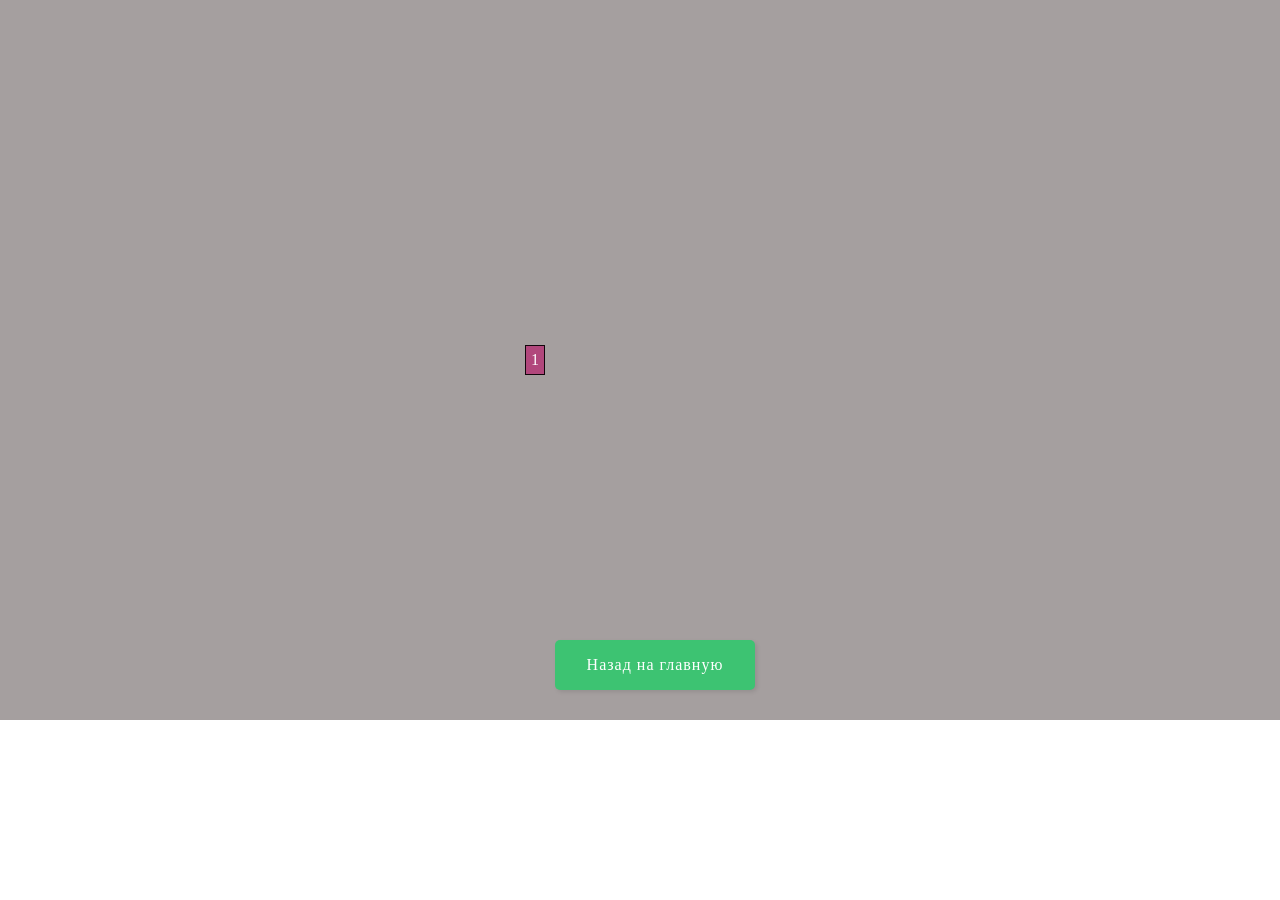
<file: flex.html>
<!DOCTYPE html>
    <html lang="en">
    <head>
        <meta charset="UTF-8">
        <meta name="viewport" content="width=device-width, initial-scale=1.0">
        <title>Document</title>
        <style>
            body {
                margin: 0;
                min-height: 100vh;
                display: flex;
                flex-direction: column;
            }
            .flex-container {
                display: flex;
                flex-direction: row;
                gap: 10px;
                justify-content: center;
                align-items: center;
                min-height: 80vh;
                background-color: #a59f9f;
            }
            .flex-item {
                front-size: 2rem;
                background-color: #b1477c;
                color: white;
                border: 1px solid #12060c;
                padding: 5px;

            }
            .btn {
                display: flex;
                width: 200px;
                height: 50px;
                background-color: #3dc372;
                margin: 10px auto;
                padding: 10px;
                text-decoration: none;
                color: white;
                font-size: 1rem;
                letter-spacing: 1px;
                border-radius: 5px;
                box-shadow: 2px 2px 4px rgba(0, 0, 0, 0.1);
                justify-content: center;
                align-items: center;
                box-sizing: border-box;
            }
            .footer {
                margin-top: auto;
                /* text-align: center; */
                padding: 20px 0;
            }
        </style>
    </head>
    <body>
        <div class="flex-container">
            <div class="flex-item">1</div>
            <!-- <div class="flex-item">2</div>
            <div class="flex-item">3</div>
            <div class="flex-item">4</div>
            <div class="flex-item">5</div>
            <div class="flex-item">6</div> -->

        </dig>
        <div class="footer">
            <a class="btn" href="index.html">Назад на главную</a>
        </div>
    </body>
    </html>
</file>
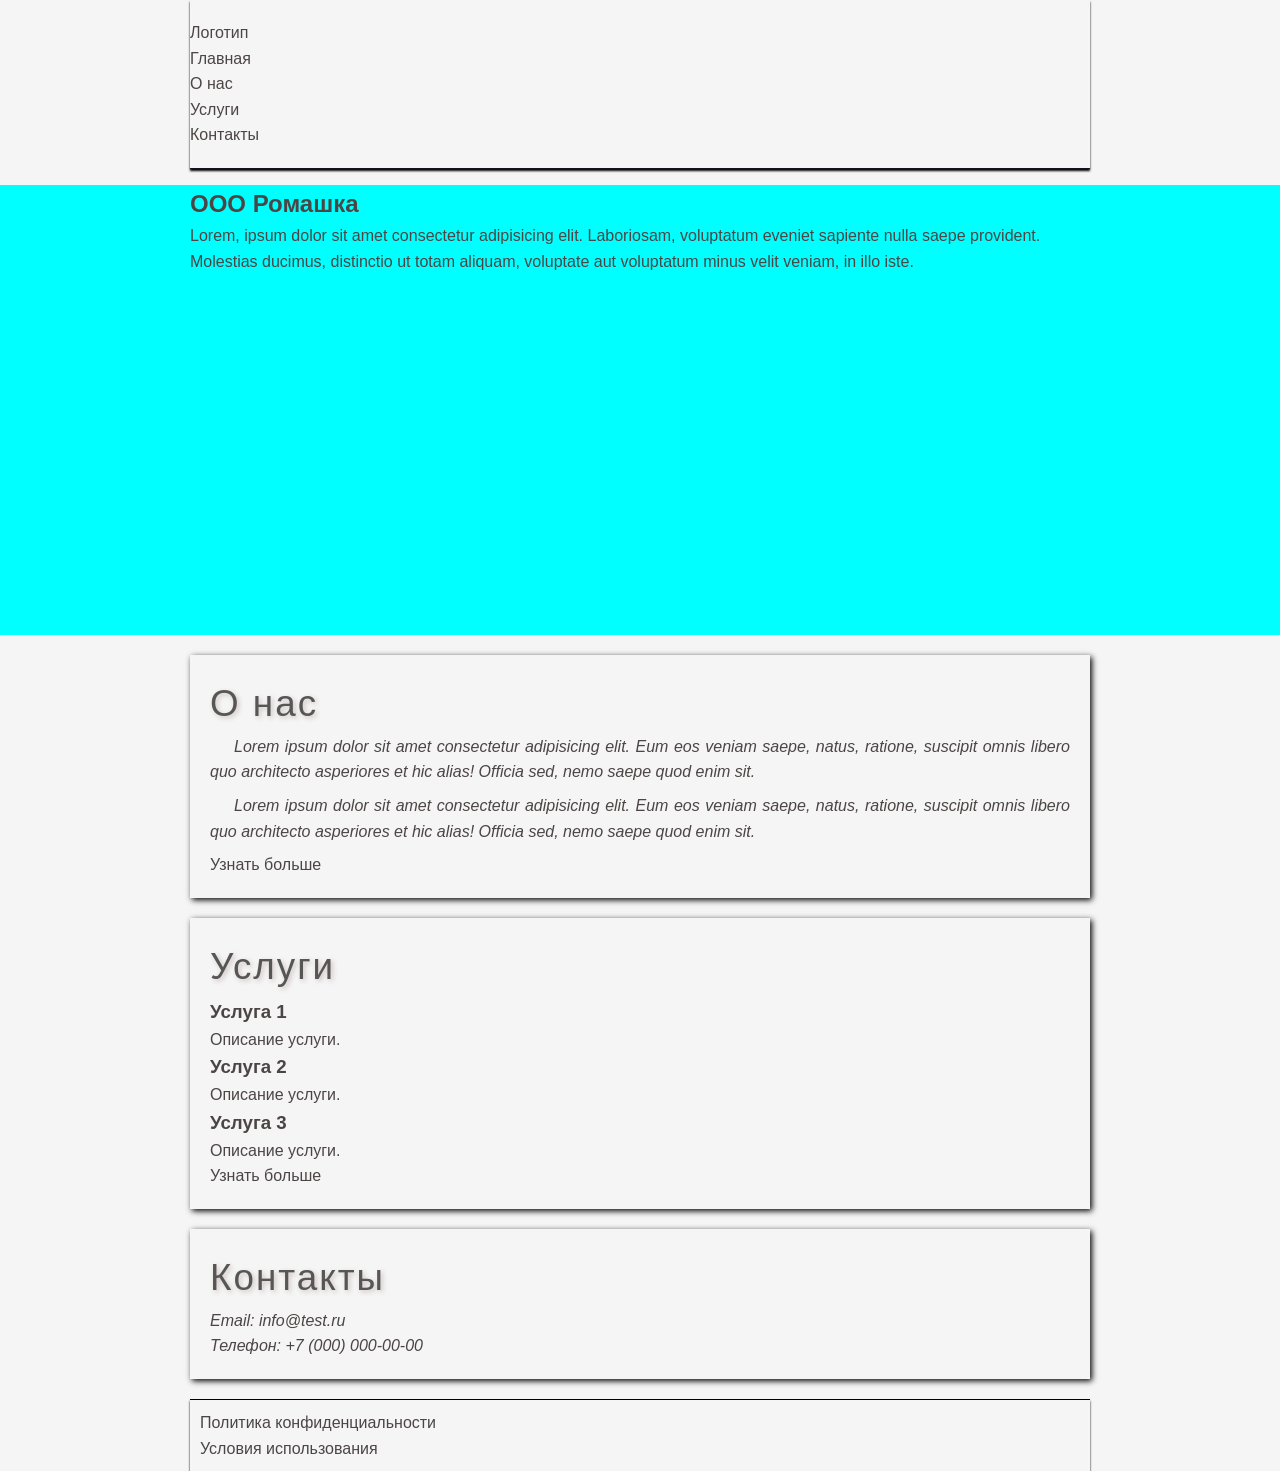
<file: index (1).html>
<!DOCTYPE html>
<html lang="ru">
<head>
    <meta charset="UTF-8">
    <meta name="viewport" content="width=device-width, initial-scale=1.0">
    <title>ООО Ромашка</title>
    <link rel="stylesheet" href="reset.css">
    <link rel="stylesheet" href="style.css">
</head>
<body>

    <header class="site-header">
        <div class="container">
            <a href="/" class="logo">
                <span>Логотип</span>
            </a> 
            <nav class="main-nav">
                <ul class="nav-list">
                    <li class="nav-item"><a href="/" class="nav-link">Главная</a></li>
                    <li class="nav-item"><a href="#about" class="nav-link">О нас</a></li>
                    <li class="nav-item"><a href="#servises" class="nav-link">Услуги</a></li>
                    <li class="nav-item"><a href="#contacts" class="nav-link">Контакты</a></li>
                </ul>
            </nav>
        </div>
    </header> 
    <main class="site-main">
        <section class="section hero">
            <div class="container">
                <h1 class="hero-title">ООО Ромашка</h1>
                <p class="hero-text">Lorem, ipsum dolor sit amet consectetur adipisicing elit. Laboriosam, voluptatum eveniet sapiente nulla saepe provident. Molestias ducimus, distinctio ut totam aliquam, voluptate aut voluptatum minus velit veniam, in illo iste.</p>
                
            </div>
        </section>

        <section class="section about" id="about">
            <div class="container">
                <h2 class="section-title">О нас</h2>
                <p class="section-text">Lorem ipsum dolor sit amet consectetur adipisicing elit. Eum eos veniam saepe, natus, ratione, suscipit omnis libero quo architecto asperiores et hic alias! Officia sed, nemo saepe quod enim sit.</p>
                <p class="section-text">Lorem ipsum dolor sit amet consectetur adipisicing elit. Eum eos veniam saepe, natus, ratione, suscipit omnis libero quo architecto asperiores et hic alias! Officia sed, nemo saepe quod enim sit.</p>
                <a href="/about.html" class="btn">Узнать больше</a>
            </div>
        </section>

        <section class="section contacts" id="servise">
            <div class="container">
                <h2 class="section-title">Услуги</h2>
                <div class="services-grid">
                    <article class="service-card">
                        <h3>Услуга 1</h3>
                        <p>Описание услуги.</p>
                    </article>
                    <article class="service-card">
                        <h3>Услуга 2</h3>
                        <p>Описание услуги.</p>
                    </article>
                    <article class="service-card">
                        <h3>Услуга 3</h3>
                        <p>Описание услуги.</p>
                    </article>
                </div>
                <a href="/servise.html" class="btn">Узнать больше</a>
            </div>
        </section>

        <section class="section contacts" id="contacts">
            <div class="container">
                <h2 class="section-title">Контакты</h2>
                <address>
                    <p>Email: <a href="mailto:info@example.com">info@test.ru</a></p>
                    <p>Телефон: <a href="tel:+70000000000">+7 (000) 000-00-00</a></p>
                </address>
            </div>
        </section>
    </main>

    <footer class="site-footer">
        <div class="container">
            <nav class="footer-nav">
                <ul class="nav-list">
                    <li><a href="#">Политика конфиденциальности</a></li>
                    <li><a href="#">Условия использования</a></li>
                </ul>
            </nav>
        </div>
    </footer>
    
</body>
</html>
</file>
<file: style.css>
:root{
    --color-bg-base: #f5f5f5;
    --color-bg-surface: #4c4545;
    --color-text-primary: #12151f;
    --color-text-secondary: #4c4545;
    --color-text-tertiary: #8c6ba0;
    --color-text-accent: #7997f7;
}

body{
    color: #4c4545;
    background-color: #f5f5f5;
    line-height: 1.6;
    font-family: "Montserrat Alternates", sans-serif;
}

.container{
    max-width: 900px;
    min-width: 320px;
    width: 80%;
    /* border: 1px solid #d9d9d9; */
    margin: 0 auto;
}

header .container{
    /* background-color: #7997f7; */
    padding: 20px 0;
}

.site-header .container{
    margin-bottom: 1rem;
    border-bottom: 1px solid #12151f;
    box-shadow: 0 2px 2px rgb(0, 0, 0);
}

.site-footer .container{
    /* background-color: antiquewhite; */
    padding: 10px;
    border-top: 1px solid rgb(0, 0, 0);
    box-shadow: 0 2px 2px rgb(0, 0, 0);
}

.site-footer {
    margin-top: 1rem;
}

footer .container{
    /* background-color: #8c6ba0; */
    padding: 20px 0;
}

.hero {
    background-color: aqua;
    min-height: 50vh;
    box-shadow: 2px 2px 6pxb rgb(0, 0, 0);
}

.about .container,  .servises .container, .contacts .container{
    margin: 20px auto;
    padding: 20px;
    box-shadow: 2px 2px 6px rgb(0, 0, 0) ;
}

ul, ol{
    list-style: none;
}

.section-text {
    text-align: justify;
    text-indent: 1.5rem;
    margin-bottom: 0.5rem;
    font-style: italic;
    font-weight: 400;

}

.section-title{
    letter-spacing: 2px;
    text-shadow: 2px 2px 5px rgb(205, 192, 192);
    color:rgb(88, 85, 85);
    font-size: 2.3rem;
    font-weight: 400;
}
</file>
